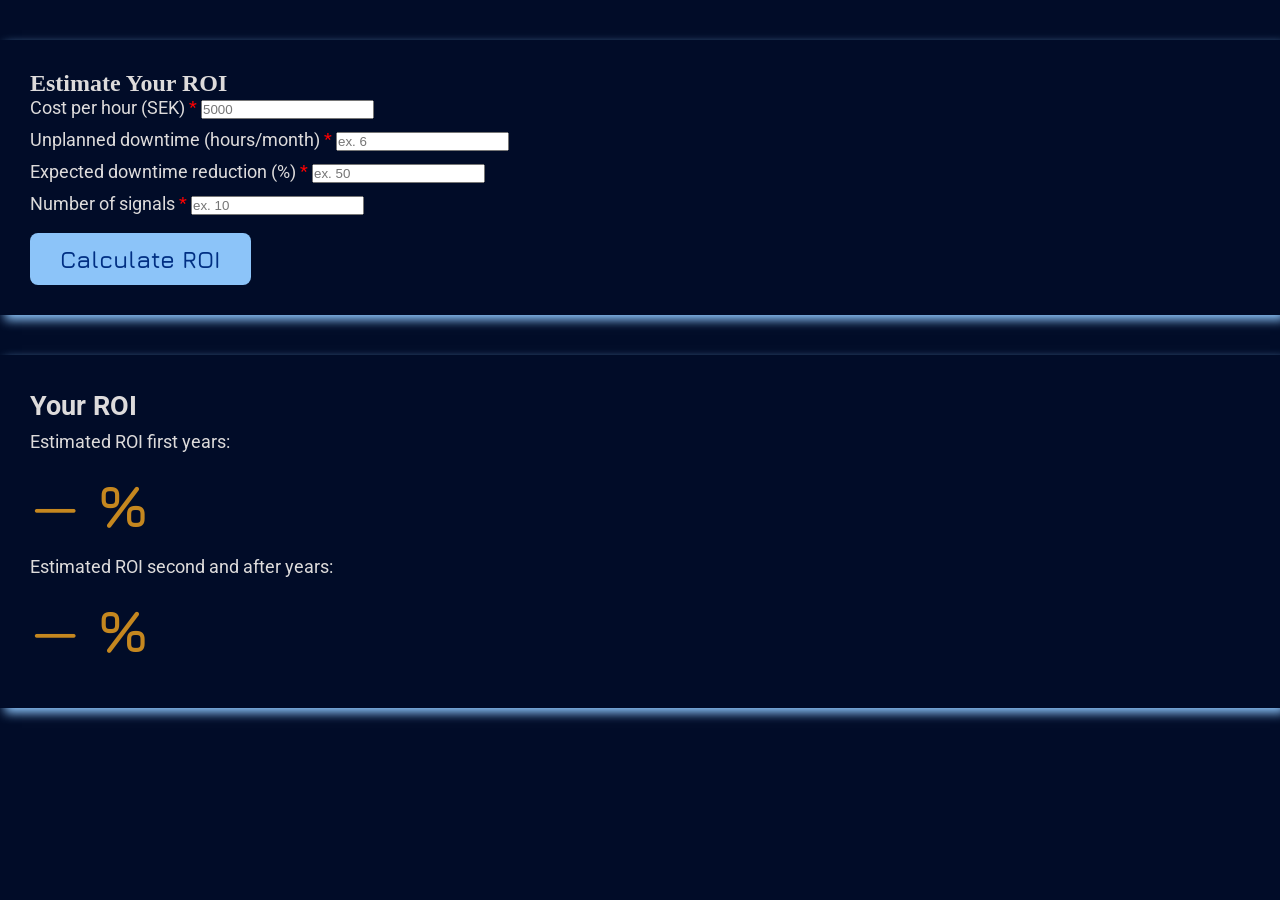
<file: index.html>
<!DOCTYPE html>
<html lang="en">
<head>
    <meta charset="UTF-8">
    <meta name="viewport" content="width=device-width, initial-scale=1.0">
    <link rel="stylesheet" href="styles.css">
    <title>Calculate your ROI</title>
</head>
<body>
<section>
    <div class="roi-calculator">

<!--Title -->
  <h2>
   Estimate Your ROI
  </h2>
  
  <!--Inputs -->
  <div class="roi-inputs">   
    <label>
    Cost per hour (SEK) <span class="required">*</span>
    <input type="number" id="costPerHour" value="" placeholder="5000" required>
    <small class="error" id="error-costPerHour"></small>
   </label>

    <label>
    Unplanned downtime (hours/month) <span class="required">*</span>
    <input type="number" id="unplanned" value="" placeholder="ex. 6" required>
    <small class="error" id="error-unplanned"></small>
   </label>

    <label>
   Expected downtime reduction (%) <span class="required">*</span>
    <input type="number" id="reduction" value="" placeholder="ex. 50" required>
    <small class="error" id="error-reduction"></small>
   </label>

   <label>
    Number of signals <span class="required">*</span>
    <input type="number" id="signals" value="" placeholder="ex. 10" required>
    <small class="error" id="error-signals"></small>
   </label>

  </div>
  <button onclick="calculateROI()" id="roiBtn">
   Calculate ROI
  </button>
  </div>

  <div class="roi-results" id="roi-results">
     <h2>
   Your ROI
  </h2>
  <div class="roiyears1">
       <p>
    Estimated ROI first years:</p>
    <strong id="roiYear1">
     —  %
    </strong>
  </div>

   <div class="roiyears2">
       <p>
    Estimated ROI second and after years:   </p>
    <strong id="roiYear2">
     — %
    </strong>
   </div>
  </div>
</section>

 <!-- Java Script -->
<script>
// number of signals
function getImplementationCost(signals) {
  if (signals === 0) return 0;
  if (signals < 50) return 60000;
  if (signals < 500) return 120000;
  if (signals < 2000) return 180000;
  return 360000;
}

// Error functions
function setError(id, message) {
  document.getElementById("error-" + id).innerText = message;
}

function clearError(id) {
  document.getElementById("error-" + id).innerText = "";
}

// Main function
function calculateROI() {

  const btn = document.getElementById("roiBtn");
  btn.disabled = true;

  const fields = ["costPerHour", "unplanned", "reduction", "signals"];
  let hasError = false;
  const values = {};

  fields.forEach(id => {
    const input = document.getElementById(id);
    const value = parseFloat(input.value);

    clearError(id);

    if (input.value.trim() === "") {
      setError(id, "This field is required");
      hasError = true;
    } else if (Number.isNaN(value)) {
      setError(id, "Must be a valid number");
      hasError = true;
    } else if (value < 0) {
      setError(id, "Value must be positive");
      hasError = true;
    } else {
      values[id] = value;
    }
  });

  if (hasError) {
    btn.disabled = false;
    return;
  }

  // Calcul
  const costPerHour = values.costPerHour;
  const unplanned = values.unplanned;
  const reduction = values.reduction / 100;
  const signals = values.signals;

  const licenseShare = 0.10;

  const implementationCost = getImplementationCost(signals);

  const grossSavings = costPerHour * unplanned * reduction * 12;
  const licenseCost = grossSavings * licenseShare;
  const netSavings = grossSavings - licenseCost;
  const totalCost = implementationCost + licenseCost;

  const roiYear1 = ((netSavings - implementationCost) / totalCost) * 100;
  const roiYear2 = (netSavings / licenseCost) * 100;

  // Display
  document.getElementById('roiYear1').innerText = roiYear1.toFixed(0) + " %";
  document.getElementById('roiYear2').innerText = roiYear2.toFixed(0) + " %";

  btn.disabled = false;
}

const fields = ["costPerHour", "unplanned", "reduction", "signals"];

fields.forEach(id => {
  const input = document.getElementById(id);

  input.addEventListener("input", () => {
    // Supprime toutes les erreurs
    fields.forEach(fieldId => clearError(fieldId));
  });
});
</script>  
</body>
</html>
</file>
<file: styles.css>
@import url('https://fonts.googleapis.com/css2?family=Jura:wght@300..700&family=Roboto:ital,wght@0,100..900;1,100..900&display=swap');
/* GENERAL */

*, html{
    margin: 0;
    padding: 0; 
    box-sizing: border-box;
}

body{
  background-color: #010C28;

}

/* The two frames */
.roi-wrapper{
  margin: 0px 80px;
  display: flex;
  justify-content: center;
  gap: 50px;
}

/* The two frames mobiles */
  @media (max-width: 767px) {
    .roi-wrapper{
    margin: 0px 30px; 
    flex-direction: column;
    gap: 20px; 
    }
  }


/* The calculator itself */
.roi-calculator {
  margin: 40px auto;
  padding: 30px;
  background: #010C28;
  color: #dddbdb;
  box-shadow: 5px 5px 10px #8CC4F9;
}

/* The calculator itself */
@media (max-width: 767px){
.roi-calculator {
  margin: 0px auto;
  }
}


/* Title */
.roih2 {
  text-align: left;
  margin-bottom: 20px;
  font-family: Jura;
  font-size: 30px;
  font-weight: 600;
  line-height: 130%;
}

/*Title mobile*/
  @media (max-width: 767px) {
    h2{
      font-size: 20px;
    } 
  }

/*inputs*/
.roi-inputs {
  display: flex;
  flex-direction: column;
  gap: 10px;
}

/* * */
.required {
  color: red;
}

.roi-inputs label {
    font-family: Roboto;
    font-size: 18px;
}

.roi-input {
  width: 100%;
  height: 40px;
  padding: 10px 15px;
  border-radius: 6px;
  border: none;
  margin: 5px 0px 10px 0px ;
  background-color: #dddbdb;
  font-family: Roboto;
  font-size: 16px;
  color: #010C28;
}
/*inputs mobile */
@media (max-width: 767px) {
    .roi-inputs label{
      font-size: 15px;
    }

    .roi-inputs input{
      font-size: 13px;
    }
  }

/* Placeholder */ 
.roi-input::placeholder {
  font-family: Roboto;
  font-size: 16px;
  color: #010C2850;
}

/* Placeholder Mobile */
@media (max-width: 767px) {
    .roi-inputs input::placeholder{
      font-size: 13px;
  }
}

/* Button*/

button {
  margin-top: 18px;
  padding: 12px 30px;
  border: none;
  border-radius: 8px;
  background: #8CC4F9;
  color: #012f83;
  font-family: Jura;
  font-size: 24px;
  font-weight: 600;
  cursor: pointer;
}

/*Button Mobile */
@media (max-width: 767px) {
  button{
    font-size: 15px;
  }
  }


button:hover {
  background: #010C28;
  color: #8CC4F9;
}

/*Result*/ 
.roi-results{
  margin: 40px auto;
  padding: 30px;
  background: #010C28;
  color: #dddbdb;
  box-shadow: 5px 5px 10px #8CC4F9;
  text-align: left;
  font-family: Roboto;
  font-size: 18px;
  line-height: 1.6;
}

#roiYear1, #roiYear2{
  font-family: jura;
  font-size: 60px;
  font-weight: 600;
  color: #C5871F;
}
/*inputs mobile */
@media (max-width: 767px) {
    .roi-results{
      font-size: 15px;
    }
    #roiYear1, #roiYear2{
      font-size: 30px;
    }
  }

/*error message */ 
.error {
  color: red;
  font-size: 0.8em;
  display: block;
  margin-top: 0px;
  font-family: Roboto;

}

input.error-border {
  border: 2px solid red;
  
}

input.error::placeholder {
  color: red;
}

/* Chrome, Safari, Edge, Opera */
input[type=number]::-webkit-outer-spin-button,
input[type=number]::-webkit-inner-spin-button {
  -webkit-appearance: none;
  margin: 0;
}

/* Firefox */
input[type=number] {
  -moz-appearance: textfield;
}
</file>
